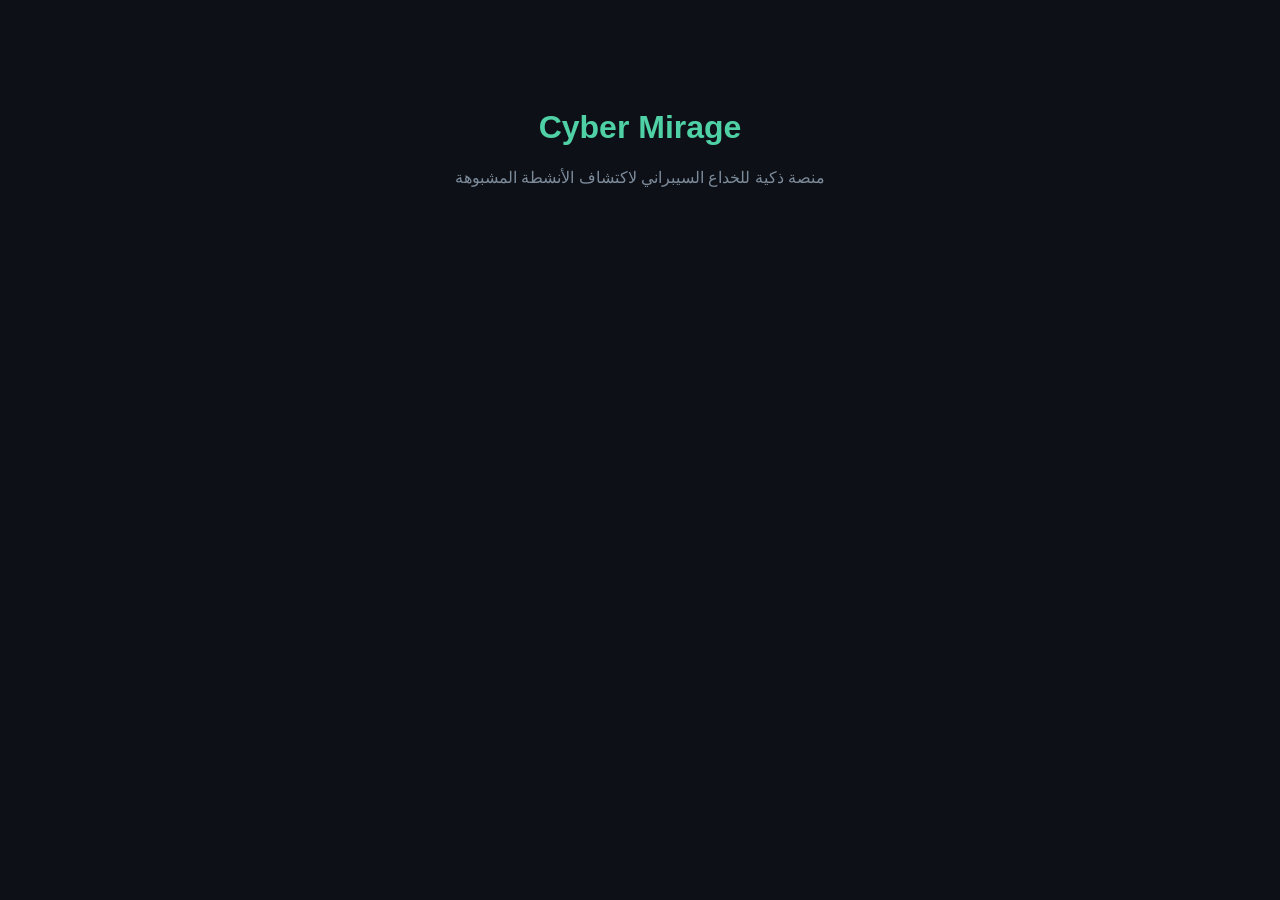
<file: index.html>
<!DOCTYPE html>
<html lang="ar" dir="rtl">
<head>
<meta charset="UTF-8">
<title>Cyber Mirage</title>
<style>
  body {
    background-color: #0d1117;
    color: #dbe2ea;
    font-family: 'Segoe UI', Tahoma, sans-serif;
    text-align: center;
    padding-top: 80px;
  }
  h1 {
    font-size: 32px;
    color: #4fd1a5;
  }
  p {
    font-size: 16px;
    color: #7c8a9a;
  }
</style>
</head>
<body>
  <h1>Cyber Mirage</h1>
  <p>منصة ذكية للخداع السيبراني لاكتشاف الأنشطة المشبوهة</p>
</body>
</html>
</file>
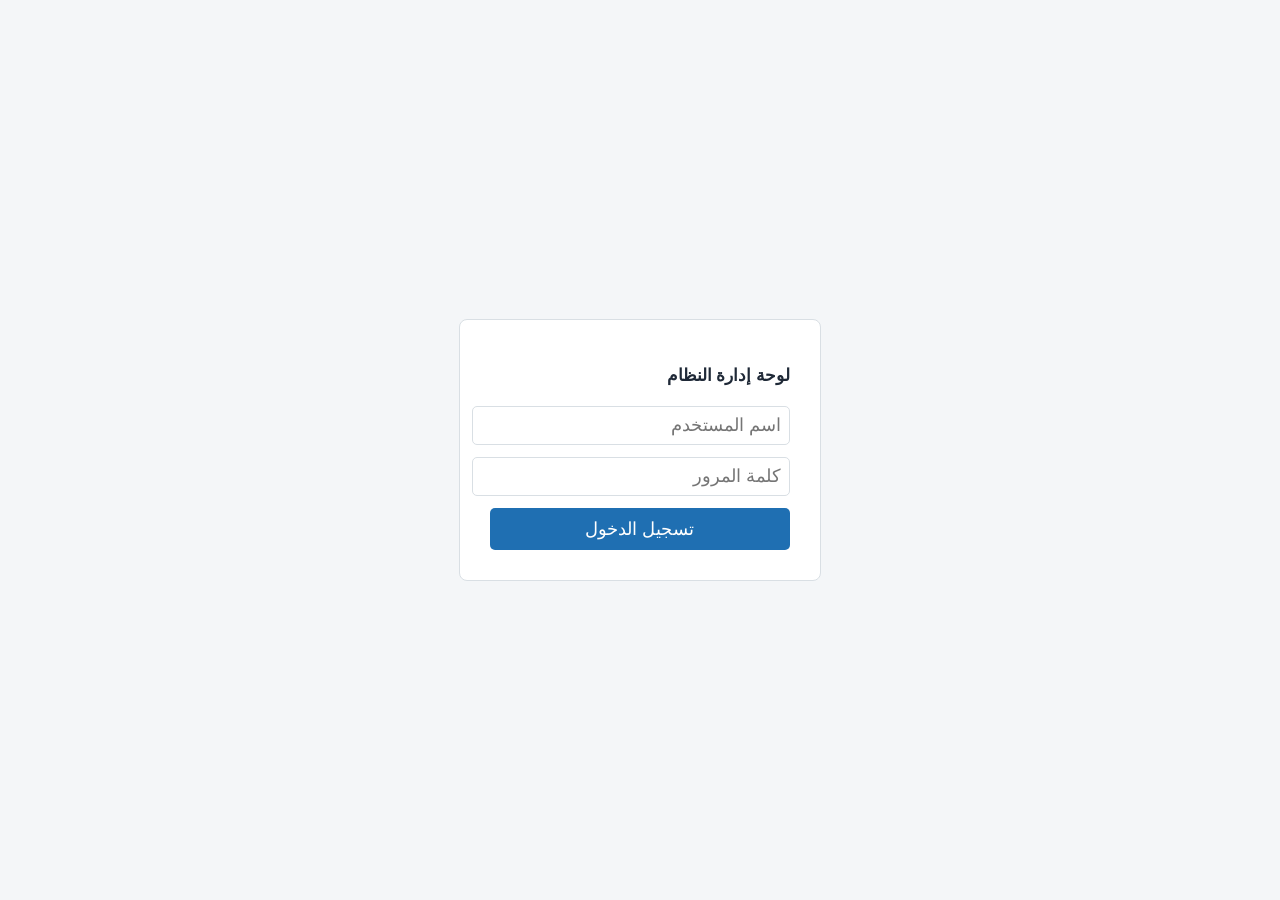
<file: login.html>
<!DOCTYPE html>
<html lang="ar" dir="rtl">
<head>
<meta charset="UTF-8">
<meta name="viewport" content="width=device-width, initial-scale=1.0">
<title>تسجيل الدخول - لوحة الإدارة</title>
<style
>* { font-size: 18px; }
  body {
    background-color: #f4f6f8;
    color: #1f2937;
    font-family: 'Segoe UI', Tahoma, sans-serif;
    display: flex;
    align-items: center;
    justify-content: center;
    height: 100vh;
    margin: 0;
  }
  .box {
    background: white;
    border: 1px solid #d9dfe4;
    border-radius: 8px;
    padding: 30px;
    width: 300px;
  }
  h2 {
    font-size: 17px;
    margin-bottom: 20px;
  }
  input {
    width: 100%;
    padding: 8px;
    margin-bottom: 12px;
    border: 1px solid #d9dfe4;
    border-radius: 5px;
  }
  button {
    width: 100%;
    background-color: #1f6fb2;
    color: white;
    border: none;
    padding: 10px;
    border-radius: 5px;
    cursor: pointer;
  }
</style>
</head>
<body>
  <div class="box">
    <h2>لوحة إدارة النظام</h2>
    <input type="text" placeholder="اسم المستخدم">
    <input type="password" placeholder="كلمة المرور">
    <button>تسجيل الدخول</button>
  </div>
</body>
</html>
</file>
